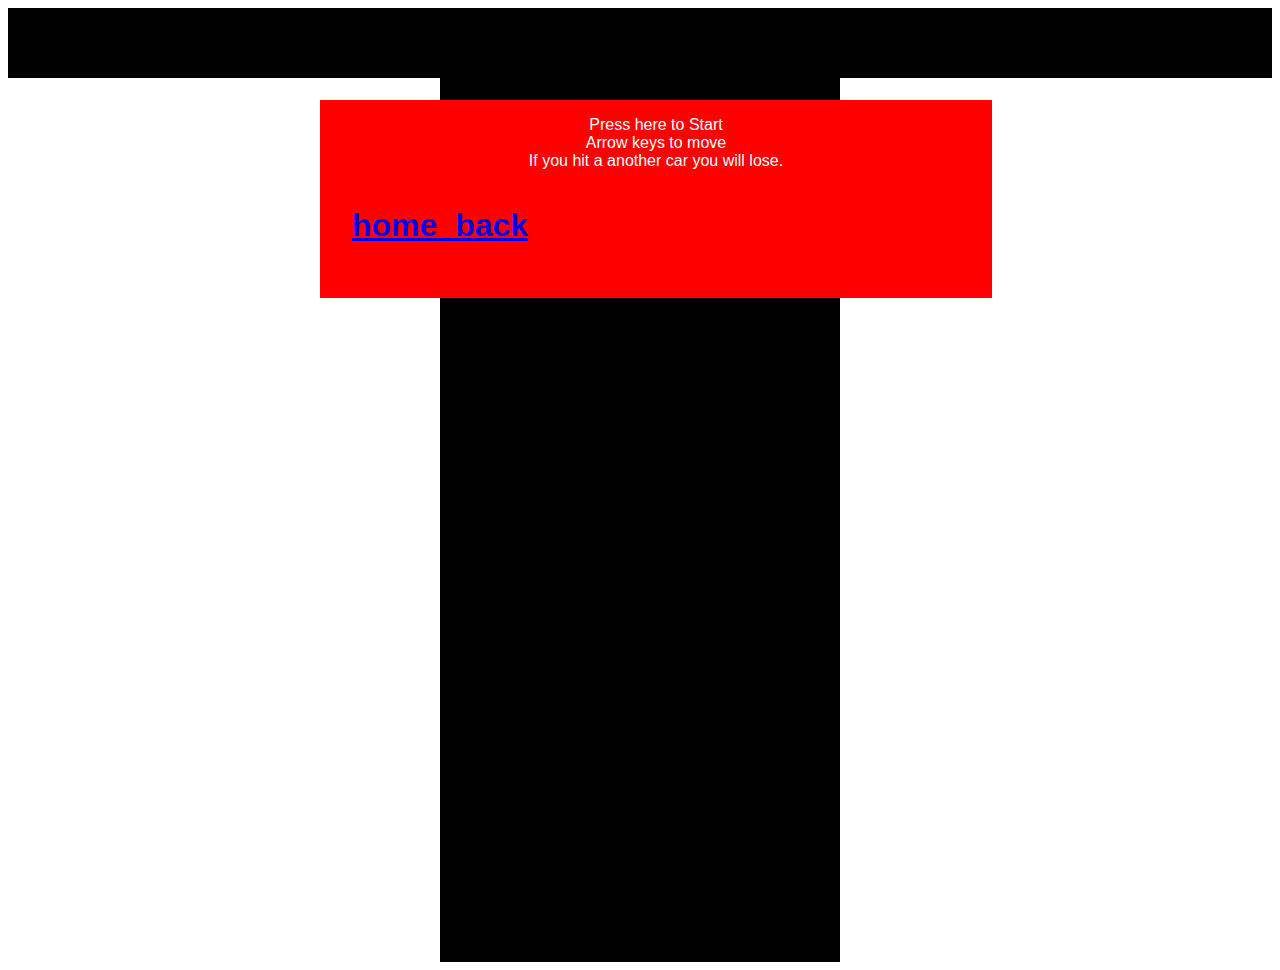
<file: games/car crash/index.html>
<html>

<head>
    <title>Car game </title>
    <style>
        .hide {
            display: none;
        }
        
        .car,
        .enemy {
            position: absolute;
            bottom: 100px;
            margin: auto;
            width: 50px;
            height: 100px;
            background-color: white;
            line-height: 38px;
            font-size: 1.7em;
            text-align: center;
            vertical-align: middle;
            background-image: url(car2.png);
            background-size: cover;
        }
        
        .line {
            position: absolute;
            height: 100px;
            width: 10px;
            margin-left: 195px;
            background-color: white;
        }
        
        .score {
            background-color: black;
            height: 70px;
            text-align: center;
            color: white;
            font-size: 1.5em;
            font-family: fantasy;
        }
        
        .gameArea {
            background-color: black;
            width: 400px;
            height: 100%;
            overflow: hidden;
            position: relative;
            margin: auto;
        }
        
        .startScreen {
            position: absolute;
            background-color: red;
            left: 25%;
            top: 100px;
            color: white;
            z-index: 1;
            text-align: center;
            border: 1px solid red;
            padding: 15px;
            margin: auto;
            width: 50%;
            font-family: sans-serif;
        }
    </style>
</head>

<body>
    <div class="score"></div>
    <div class="game">
        <div class="startScreen">Press here to Start
            <br>Arrow keys to move
            <br>If you hit a another car you will lose.
            <div 
            style="display: flex;
            align-items: center;
            padding: 1rem 1rem;">
            <br><h1 align='center'><a href="../../index.html">home</a></h1>
            <br><h1 align='center' ><a href="../../game.html">&nbsp; back</a></h1>
    </div>
        </div>
        <div class="gameArea"></div>
    </div>
    <script>
        const score = document.querySelector(".score");
        const startScreen = document.querySelector(".startScreen");
        const gameArea = document.querySelector(".gameArea");
        let player = {
            speed: 8
            , score: 0
        };
        let keys = {
            ArrowUp: false
            , ArrowDown: false
            , ArrowRight: false
            , ArrowLeft: false
        };
        startScreen.addEventListener("click", start);
        document.addEventListener("keydown", pressOn);
        document.addEventListener("keyup", pressOff);

        function moveLines() {
            let lines = document.querySelectorAll(".line");
            lines.forEach(function (item) {
                if (item.y >= 1500) {
                    item.y -= 1500;
                }
                item.y += player.speed;
                item.style.top = item.y + "px";
            })
        }

        function isCollide(a, b) {
            let aRect = a.getBoundingClientRect();
            let bRect = b.getBoundingClientRect();
            return !(
                (aRect.bottom < bRect.top) || (aRect.top > bRect.bottom) || (aRect.right < bRect.left) || (aRect.left > bRect.right))
        }

        function moveEnemy(car) {
            let ele = document.querySelectorAll(".enemy");
            ele.forEach(function (item) {
                if (isCollide(car, item)) {
                    console.log("HIT");
                    endGame();
                }
                if (item.y >= 1500) {
                    item.y = -600;
                    item.style.left = Math.floor(Math.random() * 950) + "px";
                    item.style.backgroundColor = randomColor();
                }
                item.y += player.speed;
                item.style.top = item.y + "px";
            })
        }

        function playGame() {
            let car = document.querySelector(".car");
            moveLines();
            moveEnemy(car);
            let road = gameArea.getBoundingClientRect();
            if (player.start) {
                if (keys.ArrowUp && player.y > road.top) {
                    player.y -= player.speed;
                }
                if (keys.ArrowDown && player.y < road.bottom) {
                    player.y += player.speed;
                }
                if (keys.ArrowLeft && player.x > 0) {
                    player.x -= player.speed;
                }
                if (keys.ArrowRight && player.x < (road.width - 50)) {
                    player.x += player.speed;
                }
                car.style.left = player.x + 'px';
                car.style.top = player.y + 'px';
                window.requestAnimationFrame(playGame);
                player.score++;
                score.innerText = "Score: " + player.score;
            }
        }

        function pressOn(e) {
            e.preventDefault();
            keys[e.key] = true;
        }

        function pressOff(e) {
            e.preventDefault();
            keys[e.key] = false;
        }

        function endGame() {
            player.start = false;
            score.innerHTML = "Game Over<br>Score was " + player.score;
            startScreen.classList.remove("hide");
        }

        function start() {
            startScreen.classList.add("hide");
            //gameArea.classList.remove("hide");
            gameArea.innerHTML = "";
            player.start = true;
            player.score = 0;
            for (let x = 0; x < 10; x++) {
                let div = document.createElement("div");
                div.classList.add("line");
                div.y = x * 150;
                div.style.top = (x * 150) + "px";
                gameArea.appendChild(div);
            }
            window.requestAnimationFrame(playGame);
            let car = document.createElement("div");
            //car.innerText = "Car";
            car.setAttribute("class", "car");
            gameArea.appendChild(car);
            player.x = car.offsetLeft;
            player.y = car.offsetTop;
            for (let x = 0; x < 3; x++) {
                let enemy = document.createElement("div");
                enemy.classList.add("enemy");
                enemy.innerHTML = "<br>" + (x + 1);
                enemy.y = ((x + 1) * 600) * -1;
                enemy.style.top = enemy.y + "px";
                enemy.style.left = Math.floor(Math.random() * 350) + "px";
                enemy.style.backgroundColor = randomColor();
                gameArea.appendChild(enemy);
            }
        }

        function randomColor() {
            function c() {
                let hex = Math.floor(Math.random() * 256).toString(16);
                return ("0" + String(hex)).substr(-2)
            }
            return "#" + c() + c() + c();
        }
    </script>
</body>

</html>
</file>
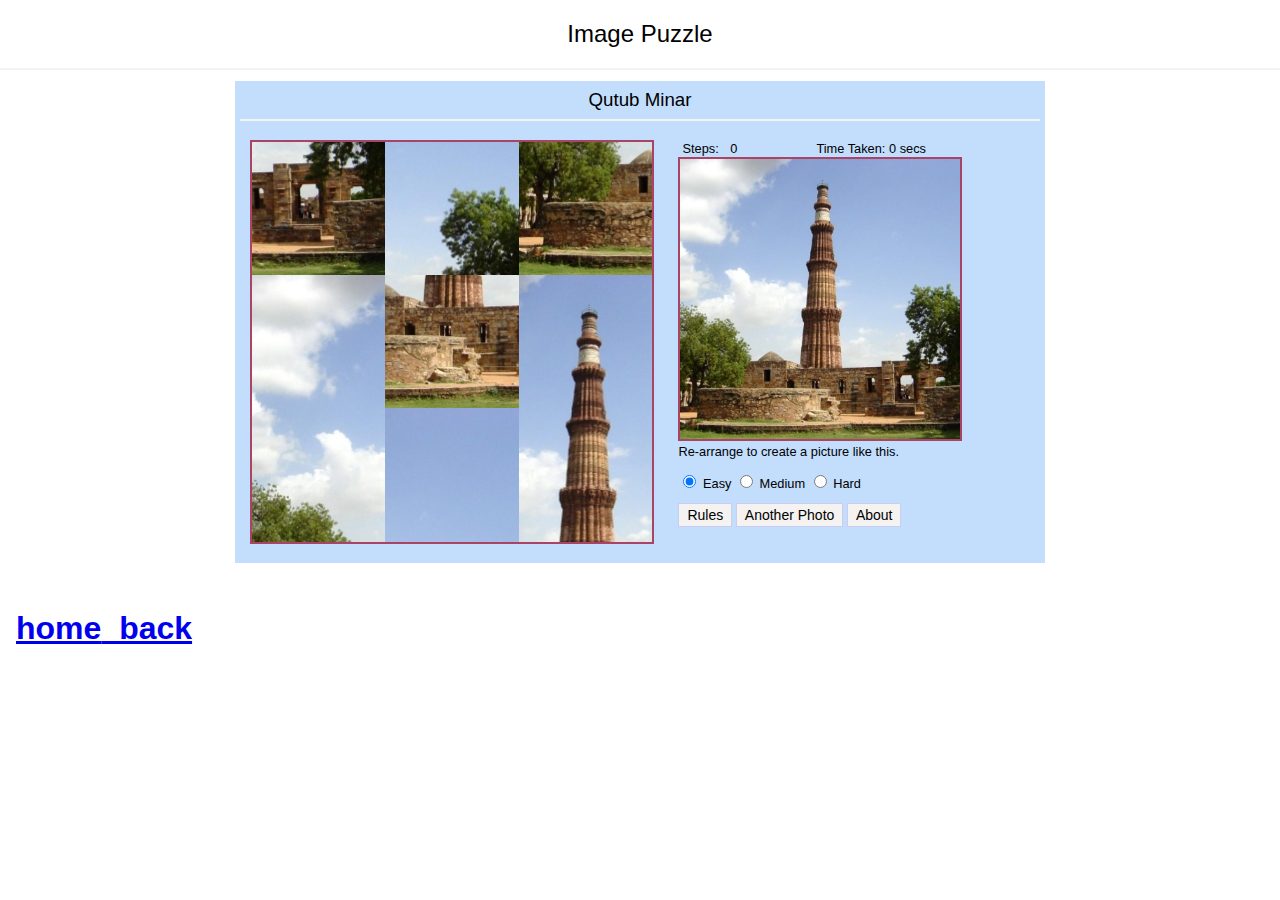
<file: games/puzzel/index.html>
﻿<!DOCTYPE html>
<html xmlns="http://www.w3.org/1999/xhtml">

<head>
    <title>Image Puzzle</title>
    <link href="css/style.css" rel="stylesheet" />
    <link href="css/image-puzzle.css" rel="stylesheet" />
    <script src="js/image-puzzle.js"></script>
</head>

<body>
    <div id="collage">
        <h2>Image Puzzle</h2>
        <hr />
        <div id="playPanel" style="padding:5px;display:none;">
            <h3 id="imgTitle"></h3>
            <hr />
            <div style="display:inline-block; margin:auto; width:95%; vertical-align:top;">
                <ul id="sortable" class="sortable"></ul>
                <div id="actualImageBox">
                    <div id="stepBox">
                        <div>Steps:</div>
                        <div id="stepCount" class="stepCount">0</div>
                    </div>
                    <div id="timeBox">
                        Time Taken: <span id="timerPanel"></span> secs
                    </div>
                    <img id="actualImage" />
                    <div>Re-arrange to create a picture like this.</div>
                    <p id="levelPanel">
                        <input type="radio" name="level" id="easy" checked="checked" value="3" onchange="imagePuzzle.startGame(images, this.value);"
                        /> <label for="easy">Easy</label>
                        <input type="radio" name="level" id="medium" value="4" onchange="imagePuzzle.startGame(images, this.value);" />                        <label for="medium">Medium</label>
                        <input type="radio" name="level" id="hard" value="5" onchange="imagePuzzle.startGame(images, this.value);" />                        <label for="hard">Hard</label>
                    </p>
                    <div>
                        <button id="btnRule" type="button" class="btn" onclick="rules();">Rules</button>
                        <button id="newPhoto" type="button" class="btn" onclick="restart();">Another Photo</button>
                        <button id="btnReplay" type="button" class="btn" onclick="about();">About</button>
                    </div>
                </div>
            </div>
        </div>
        <div id="gameOver" style="display:none;">
            <div style="background-color: #fc9e9e; padding: 5px 10px 20px 10px; text-align: center; ">
                <h2 style="text-align:center">Game Over!!</h2>
                Congratulations!! <br /> You have completed this picture.
                <br /> Steps: <span id="stepCount" class="stepCount">0</span> steps.
                <br /> Time Taken: <span class="timeCount">0</span> seconds<br />
                <div>
                    <button type="button" onclick="window.location.reload(true);">Play Again</button>
                </div>
            </div>
        </div>
        <div 
        style="display: flex;
        align-items: center;
        padding: 1rem 1rem;">
        <br><h1 align='center'><a href="../../index.html">home</a></h1>
        <br><h1 align='center' ><a href="../../game.html">&nbsp; back</a></h1>
</div>
        <script>
            var images = [
                { src: 'images/london-bridge.jpg', title: 'London Bridge' },
                { src: 'images/lotus-temple.jpg', title: 'Lotus Temple' },
                { src: 'images/qutub-minar.jpg', title: 'Qutub Minar' },
                { src: 'images/statue-of-liberty.jpg', title: 'Statue Of Liberty' },
                { src: 'images/taj-mahal.jpg', title: 'Taj Mahal' }
            ];

            window.onload = function () {
                var gridSize = document.querySelector('#levelPanel input[type="radio"]:checked').getAttribute('value');
                imagePuzzle.startGame(images, gridSize);
            };
            function restart() {
                var gridSize = document.querySelector('#levelPanel input[type="radio"]:checked').getAttribute('value');
                imagePuzzle.startGame(images, gridSize);
            }
            function rules() {
                alert('Re arrange the image parts in a way that it correctly forms the picture. \nThe no. of steps taken will be counted.');
            }
            function about() {
                alert('Developed by Anurag Gandhi. \nHe can be contacted at: soft.gandhi@gmail.com');
            }
        </script>
    </div>
</body>
</html>
</file>
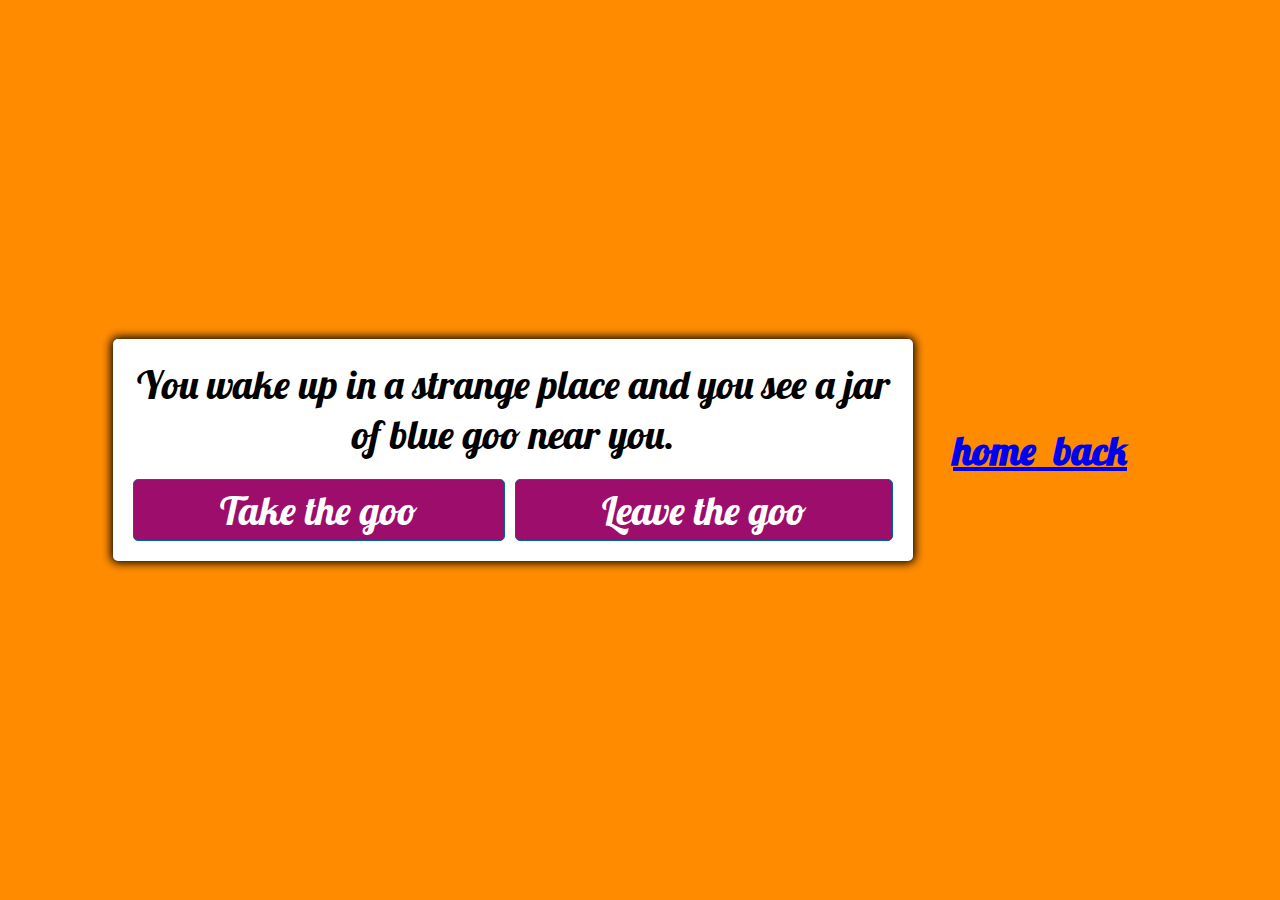
<file: games/text-advanture/index.html>
<!DOCTYPE html>
<html lang="en">

<head>

    <link rel="shortcut icon" href="/images/favicon.png" type="image/x-icon"> 

    <meta charset="UTF-8">
    <meta name="viewport" content="width=device-width, initial-scale=1.0">
    <meta http-equiv="X-UA-Compatible" content="ie=edge">
    <link href="main.css" rel="stylesheet">
    <script defer src="main.js"></script>
    <title>Text Adventure</title>
</head>

<body>
    <div class="container">
        <div id="text">Text</div>
        <div id="option-buttons" class="btn-grid">
            <button class="btn">Option 1</button>
            <button class="btn">Option 2</button>
            <button class="btn">Option 3</button>
            <button class="btn">Option 4</button>
        </div>
    </div>
    <div 
    style="display: flex;
    align-items: center;
    padding: 1rem 1rem;">
    <br><h1 align='center'><a href="../../index.html">home</a></h1>
    <br><h1 align='center' ><a href="../../game.html">&nbsp; back</a></h1>
</div>
</body>

</html>
</file>
<file: games/puzzel/css/style.css>
﻿body {
    font-family: 'Segoe UI', Calibri, Arial;
    margin:0;
}
h2{
    font-weight:normal;
    text-align:center;
}
h3{
    font-weight:normal;
    margin:3px 0px;
    text-align:center;
}
</file>
<file: games/puzzel/css/image-puzzle.css>
﻿#collage hr{
    border:none;
    border-top:2px solid #f5f2f2;
    height:1px;
}

#collage #playPanel {
    background-color:#c2defc;
    padding:10px 0px;
    margin: 10px auto;
    max-width:800px;
    width:95%;
}

#collage #actualImageBox {
    display: inline-block;
    font-size:0.8em;
    margin: 10px 10px;
    vertical-align: top;
    width:280px;
}

#collage #stepBox, #collage #timeBox {
    display:inline-block;
    width:48%;
}

#collage #stepBox div {
    background-color:#c2defc;
    display:inline-block;
    padding:1px 4px;
    margin: 0px auto;
    max-width:800px;
}

#collage img#actualImage{
    border:2px solid #a46;
    height:280px;
    width:280px;
}

#collage #sortable {
    border:2px solid #a46;
    list-style-type: none;
    display: inline-block;
    margin: 10px;
    padding: 0;
    width: 400px;
}

    #collage #sortable li {
        background-size: 400% 400%;
        border: none;
        cursor: pointer;
        margin: 0;
        padding: 0;
        float: left;
        width: 100px;
        height: 100px;
    }

#collage button  {
    background-color:#f5f2f2;
    border:1px solid #cce;
    display: inline;
    font-size: 14px;
    height: auto;
    width: auto;
    padding: 3px 8px;
}
</file>
<file: games/text-advanture/main.css>
@import url('https://fonts.googleapis.com/css2?family=Lobster&display=swap');
*,
*::before,
*::after {
    box-sizing: border-box;
    font-family: 'Lobster', cursive;
    font-size: 40px;
}

body {
    padding: 0;
    margin: 0;
    display: flex;
    justify-content: center;
    align-items: center;
    width: 100vw;
    height: 100vh;
    background-color: darkorange;
}

.container {
    width: 800px;
    height: auto;
    max-width: 80%;
    background-color: white;
    padding: 20px;
    border-radius: 5px;
    box-shadow: 0 0 10px 2px;
}

#text {
    text-align: center;
}

.btn-grid {
    display: grid;
    grid-template-columns: repeat(2, auto);
    gap: 10px;
    margin-top: 20px;
}

.btn {
    background-color: hsl(320, 85%, 33%);
    border: 1px solid hsl(200, 100%, 30%);
    border-radius: 5px;
    padding: 5px 10px;
    color: white;
    outline: none;
}

.btn:hover {
    border-color: black;
}
</file>
